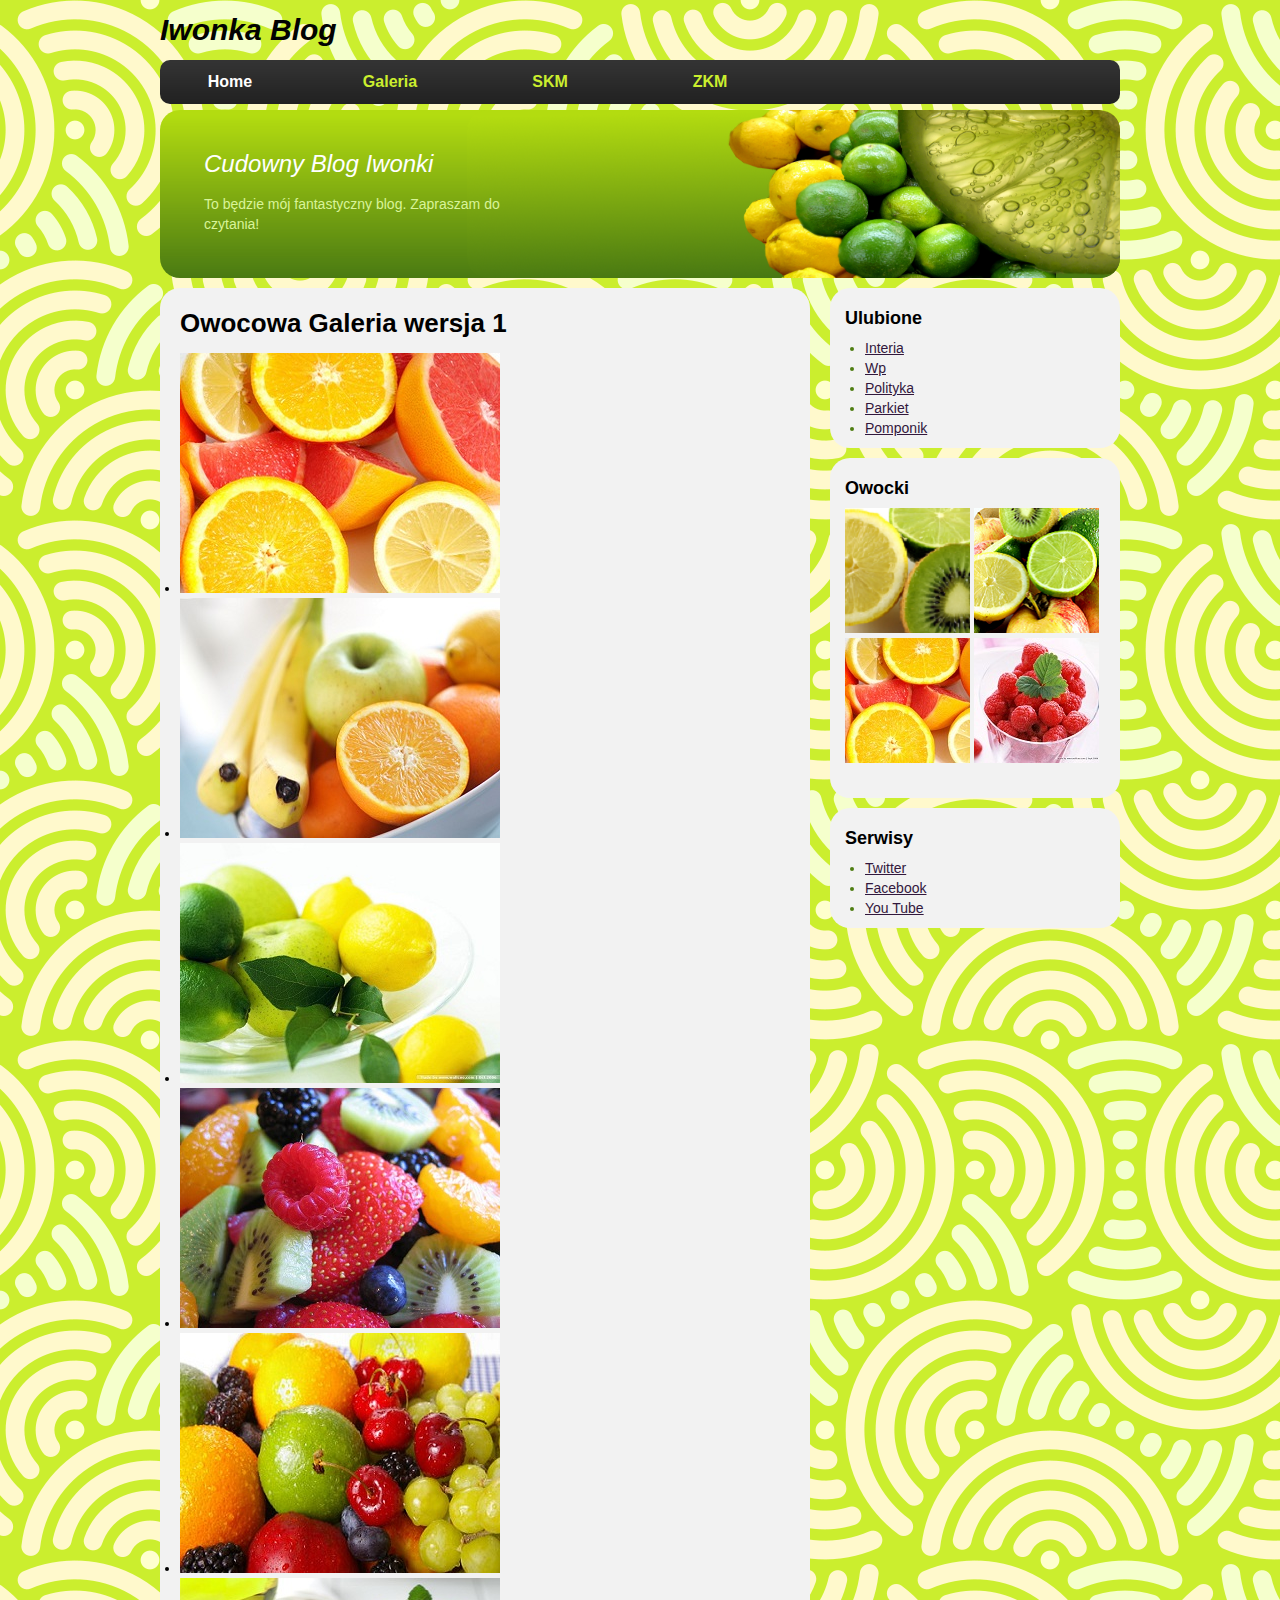
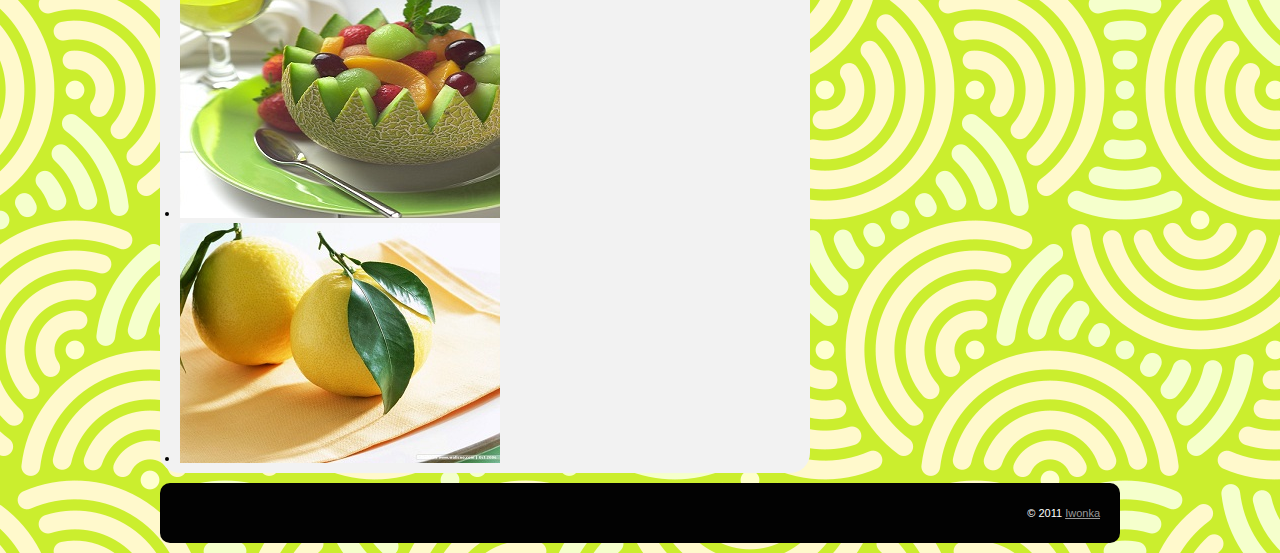
<file: strony/galeria1.html>
<!doctype html>
<html lang="pl" lang="pl-pl">
<head>
    <meta http-equiv="content-type" content="text/html; charset=utf-8" />
	<title>{{ page.title }}</title>
	<link href="http://inf.ug.edu.pl/~igniech/atom.xml" rel="alternate" 
         title="Iwonka" type="application/atom+xml" />
    <link rel="stylesheet" href="../css/syntax.css" type="text/css" />
	<link rel="stylesheet" href="../css/style.css" type="text/css" media="screen, projection" />
	<link rel="stylesheet" href="../css/print.css" type="text/css"  media="print" />
	<!--[if IE]><script src="http://html5shiv.googlecode.com/svn/trunk/html5.js"></script><![endif]-->
</head>
<body>

	<header>
		<h1>Iwonka Blog</h1>
	</header>
	<nav>
		<ul>
			<li class="selected"><a href="../index.html">Home</a></li>
			 <li><a href="../strony/galeria5.html">Galeria</a></li>
	                <li><a href="http://skm.trojmiasto.pl/">SKM</a></li>
			<li><a href="http://zkmgdynia.trojmiasto.pl/">ZKM</a></li>
		</ul>
	</nav>
	<section id="intro">
		<header>
			<h2>Cudowny Blog Iwonki</h2>
		</header>
		<p>To będzie mój fantastyczny blog. Zapraszam do czytania!</p>
		<img src="../images/introimage.png" alt="lime" />
	</section>
	<div id="content">
				
			<h1>Owocowa Galeria wersja 1</h1>
  <ul>
<li><a href="#nogo">
<img src="../images/d1.jpg" alt="Owocek1" title="Owocek1" /></a></li>
<li><a href="#nogo">
<img src="../images/d2.jpg" alt="Owocek2" title="Owocek2" /></a></li>
<li><a href="#nogo">
<img src="../images/d3.jpg" alt="Owocek3" title="Owocek3" /></a></li>
<li><a href="#nogo">
<img src="../images/d4.jpg" alt="Owocek4" title="Owocek4" /></a></li>
<li><a href="#nogo">
<img src="../images/d5.jpg" alt="Owocek5" title="Owocek5" /></a></li>
<li><a href="#nogo">
<img src="../images/d6.jpg" alt="Owocek6" title="Owocek6" /></a></li>
<li><a href="#nogo">
<img src="../images/d7.jpg" alt="Owocek7" title="Owocek7" /></a></li>
</ul>

</div>
		
		<aside>
			<section>
				<header>
					<h3>Ulubione</h3>
				</header>
				<ul>
					<li><a href="http://www.interia.pl/">Interia</a></li>
					<li><a href="http://www.wp.pl/">Wp</a></li>
					<li><a href="http://www.polityka.pl/">Polityka</a></li>
					<li><a href="http://www.parkiet.com/">Parkiet</a></li>
					<li><a href="http://pomponik.pl/">Pomponik</a></li>
				</ul>
			</section>
			
			<section>
				<header>
					<h3>Owocki</h3>
				</header>
					<img src="../images/slicedfruit.png" alt="OWOCEK" /> <img src="../images/fruit.png" alt="OWOCEK" />
					<br />
					<img src="../images/1.jpg" alt="OWOCEK" /> <img src="../images/8.jpg" alt="OWOCEK" />
					<br /><br />
			</section>
			
			<section>
				<header>
				<h3>Serwisy</h3>
				</header>
				<ul>
					<li><a href="http://twitter.com/.">Twitter</a></li>
					<li><a href="http://pl-pl.facebook.com/">Facebook</a></li>
					<li><a href="http://www.youtube.com/?gl=PL&hl=pl">You Tube</a></li>
				</ul>
			</section>
		
		</aside>

	<footer>
		<br />
		<p>&copy; 2011 <a href="#" title="Iwonka Blog">Iwonka</a></p>
	</footer>
<!-- Free template created by http://freehtml5templates.com -->
</body>
</html>
</file>
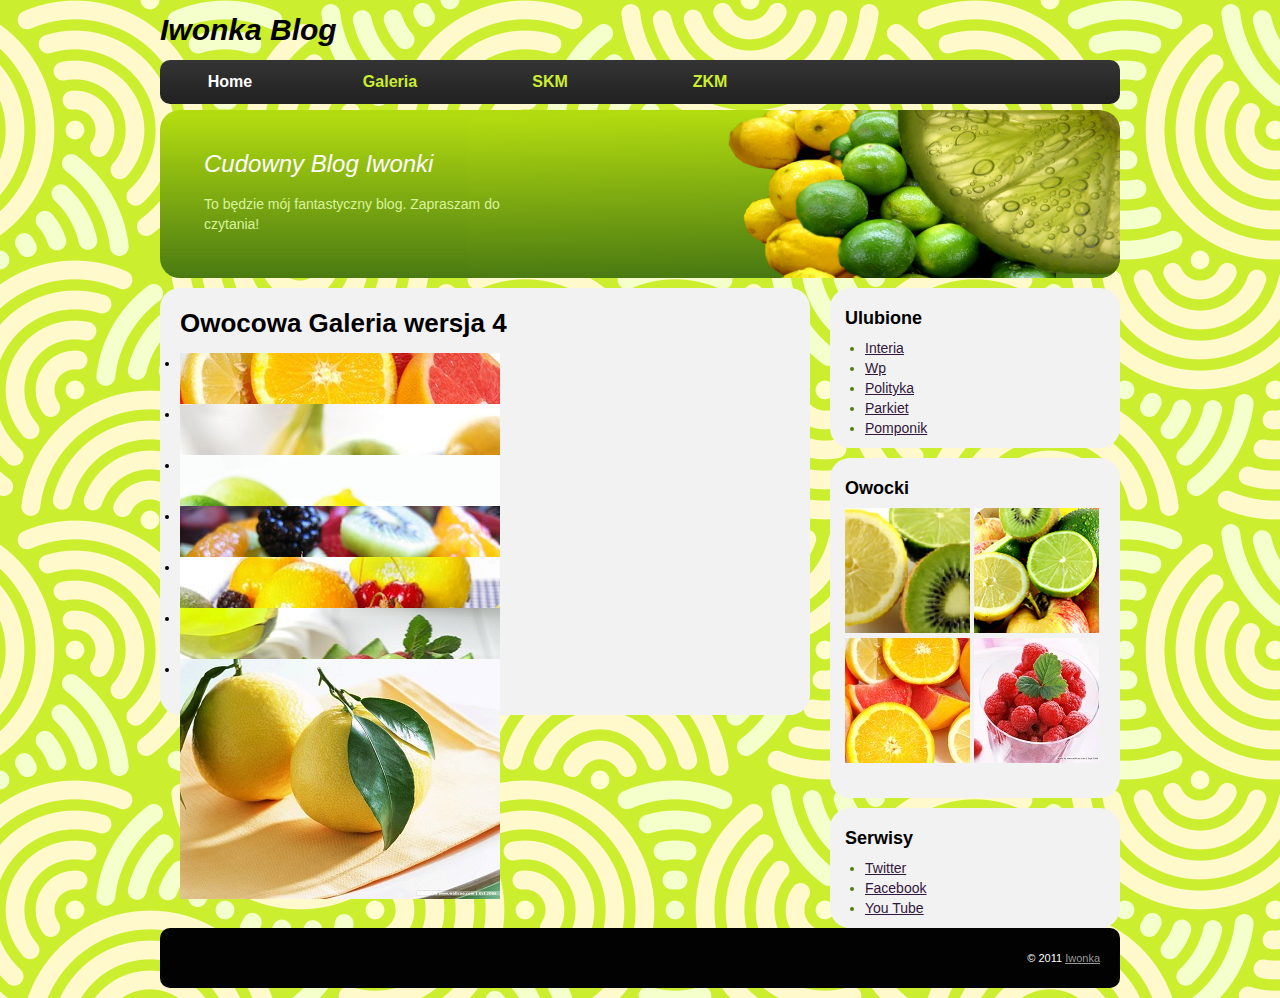
<file: strony/galeria2.html>
<!doctype html>
<html lang="pl" lang="pl-pl">
<head>
    <meta http-equiv="content-type" content="text/html; charset=utf-8" />
	<title>{{ page.title }}</title>
	<link href="http://inf.ug.edu.pl/~igniech/atom.xml" rel="alternate" 
         title="Iwonka" type="application/atom+xml" />
    <link rel="stylesheet" href="../css/syntax.css" type="text/css" />
	<link rel="stylesheet" href="../css/style.css" type="text/css" media="screen, projection" />
	<link rel="stylesheet" href="../css/print.css" type="text/css"  media="print" />
		<link rel="stylesheet" href="../css/galeria2.css" type="text/css" media="screen, projection" />
	<!--[if IE]><script src="http://html5shiv.googlecode.com/svn/trunk/html5.js"></script><![endif]-->
</head>
<body>

	<header>
		<h1>Iwonka Blog</h1>
	</header>
	<nav>
		<ul>
		<li class="selected"><a href="../index.html">Home</a></li>
			 <li><a href="../strony/galeria5.html">Galeria</a></li>
	                <li><a href="http://skm.trojmiasto.pl/">SKM</a></li>
			<li><a href="http://zkmgdynia.trojmiasto.pl/">ZKM</a></li>
		</ul>
	</nav>
	<section id="intro">
		<header>
			<h2>Cudowny Blog Iwonki</h2>
		</header>
		<p>To będzie mój fantastyczny blog. Zapraszam do czytania!</p>
		<img src="../images/introimage.png" alt="lime" />
	</section>
	<div id="content">
				
			<h1>Owocowa Galeria wersja 4</h1>
  <ul id="galeria">
<li><a href="#nogo">
<img src="../images/d1.jpg" alt="Owocek1" title="Owocek1" /></a></li>
<li><a href="#nogo">
<img src="../images/d2.jpg" alt="Owocek2" title="Owocek2" /></a></li>
<li><a href="#nogo">
<img src="../images/d3.jpg" alt="Owocek3" title="Owocek3" /></a></li>
<li><a href="#nogo">
<img src="../images/d4.jpg" alt="Owocek4" title="Owocek4" /></a></li>
<li><a href="#nogo">
<img src="../images/d5.jpg" alt="Owocek5" title="Owocek5" /></a></li>
<li><a href="#nogo">
<img src="../images/d6.jpg" alt="Owocek6" title="Owocek6" /></a></li>
<li><a href="#nogo">
<img src="../images/d7.jpg" alt="Owocek7" title="Owocek7" /></a></li>
</ul>

</div>
		
		<aside>
			<section>
				<header>
					<h3>Ulubione</h3>
				</header>
				<ul>
					<li><a href="http://www.interia.pl/">Interia</a></li>
					<li><a href="http://www.wp.pl/">Wp</a></li>
					<li><a href="http://www.polityka.pl/">Polityka</a></li>
					<li><a href="http://www.parkiet.com/">Parkiet</a></li>
					<li><a href="http://pomponik.pl/">Pomponik</a></li>
				</ul>
			</section>
			
			<section>
				<header>
					<h3>Owocki</h3>
				</header>
					<img src="../images/slicedfruit.png" alt="OWOCEK" /> <img src="../images/fruit.png" alt="OWOCEK" />
					<br />
					<img src="../images/1.jpg" alt="OWOCEK" /> <img src="../images/8.jpg" alt="OWOCEK" />
					<br /><br />
			</section>
			
			<section>
				<header>
					<h3>Serwisy</h3>
				</header>
				<ul>
					<li><a href="http://twitter.com/.">Twitter</a></li>
					<li><a href="http://pl-pl.facebook.com/">Facebook</a></li>
					<li><a href="http://www.youtube.com/?gl=PL&hl=pl">You Tube</a></li>
				</ul>
			</section>
		
		</aside>

	<footer>
		<br />
		<p>&copy; 2011 <a href="#" title="Iwonka Blog">Iwonka</a></p>
	</footer>
<!-- Free template created by http://freehtml5templates.com -->
</body>
</html>
</file>
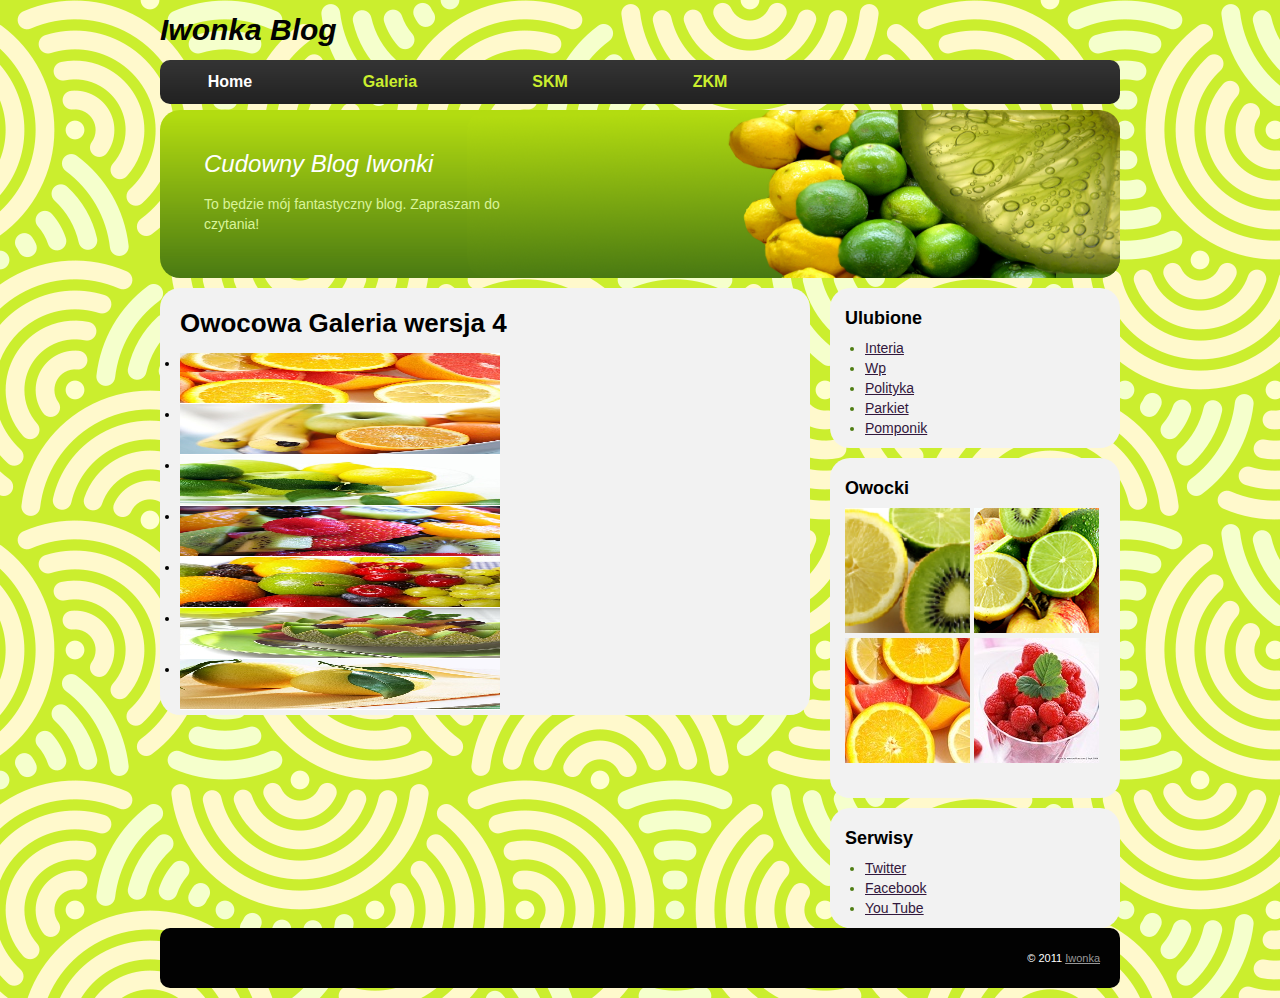
<file: strony/galeria3.html>
<!doctype html>
<html lang="pl" lang="pl-pl">
<head>
    <meta http-equiv="content-type" content="text/html; charset=utf-8" />
	<title>{{ page.title }}</title>
	<link href="http://inf.ug.edu.pl/~igniech/atom.xml" rel="alternate" 
         title="Iwonka" type="application/atom+xml" />
    <link rel="stylesheet" href="../css/syntax.css" type="text/css" />
	<link rel="stylesheet" href="../css/style.css" type="text/css" media="screen, projection" />
	<link rel="stylesheet" href="../css/print.css" type="text/css"  media="print" />
		<link rel="stylesheet" href="../css/galeria3.css" type="text/css" media="screen, projection" />
	<!--[if IE]><script src="http://html5shiv.googlecode.com/svn/trunk/html5.js"></script><![endif]-->
</head>
<body>

	<header>
		<h1>Iwonka Blog</h1>
	</header>
	<nav>
		<ul>
			<li class="selected"><a href="../index.html">Home</a></li>
			 <li><a href="../strony/galeria5.html">Galeria</a></li>
	                <li><a href="http://skm.trojmiasto.pl/">SKM</a></li>
			<li><a href="http://zkmgdynia.trojmiasto.pl/">ZKM</a></li>
		</ul>
	</nav>
	<section id="intro">
		<header>
			<h2>Cudowny Blog Iwonki</h2>
		</header>
		<p>To będzie mój fantastyczny blog. Zapraszam do czytania!</p>
		<img src="../images/introimage.png" alt="lime" />
	</section>
	<div id="content">
				
			<h1>Owocowa Galeria wersja 4</h1>
  <ul id="galeria">
<li><a href="#nogo">
<img src="../images/d1.jpg" alt="Owocek1" title="Owocek1" /></a></li>
<li><a href="#nogo">
<img src="../images/d2.jpg" alt="Owocek2" title="Owocek2" /></a></li>
<li><a href="#nogo">
<img src="../images/d3.jpg" alt="Owocek3" title="Owocek3" /></a></li>
<li><a href="#nogo">
<img src="../images/d4.jpg" alt="Owocek4" title="Owocek4" /></a></li>
<li><a href="#nogo">
<img src="../images/d5.jpg" alt="Owocek5" title="Owocek5" /></a></li>
<li><a href="#nogo">
<img src="../images/d6.jpg" alt="Owocek6" title="Owocek6" /></a></li>
<li><a href="#nogo">
<img src="../images/d7.jpg" alt="Owocek7" title="Owocek7" /></a></li>
</ul>

</div>
		
		<aside>
			<section>
				<header>
					<h3>Ulubione</h3>
				</header>
				<ul>
					<li><a href="http://www.interia.pl/">Interia</a></li>
					<li><a href="http://www.wp.pl/">Wp</a></li>
					<li><a href="http://www.polityka.pl/">Polityka</a></li>
					<li><a href="http://www.parkiet.com/">Parkiet</a></li>
					<li><a href="http://pomponik.pl/">Pomponik</a></li>
				</ul>
			</section>
			
			<section>
				<header>
					<h3>Owocki</h3>
				</header>
					<img src="../images/slicedfruit.png" alt="OWOCEK" /> <img src="../images/fruit.png" alt="OWOCEK" />
					<br />
					<img src="../images/1.jpg" alt="OWOCEK" /> <img src="../images/8.jpg" alt="OWOCEK" />
					<br /><br />
			</section>
			
			<section>
				<header>
					<h3>Serwisy</h3>
				</header>
				<ul>
					<li><a href="http://twitter.com/.">Twitter</a></li>
					<li><a href="http://pl-pl.facebook.com/">Facebook</a></li>
					<li><a href="http://www.youtube.com/?gl=PL&hl=pl">You Tube</a></li>
				</ul>
			</section>
		
		</aside>

	<footer>
		<br />
		<p>&copy; 2011 <a href="#" title="Iwonka Blog">Iwonka</a></p>
	</footer>
<!-- Free template created by http://freehtml5templates.com -->
</body>
</html>
</file>
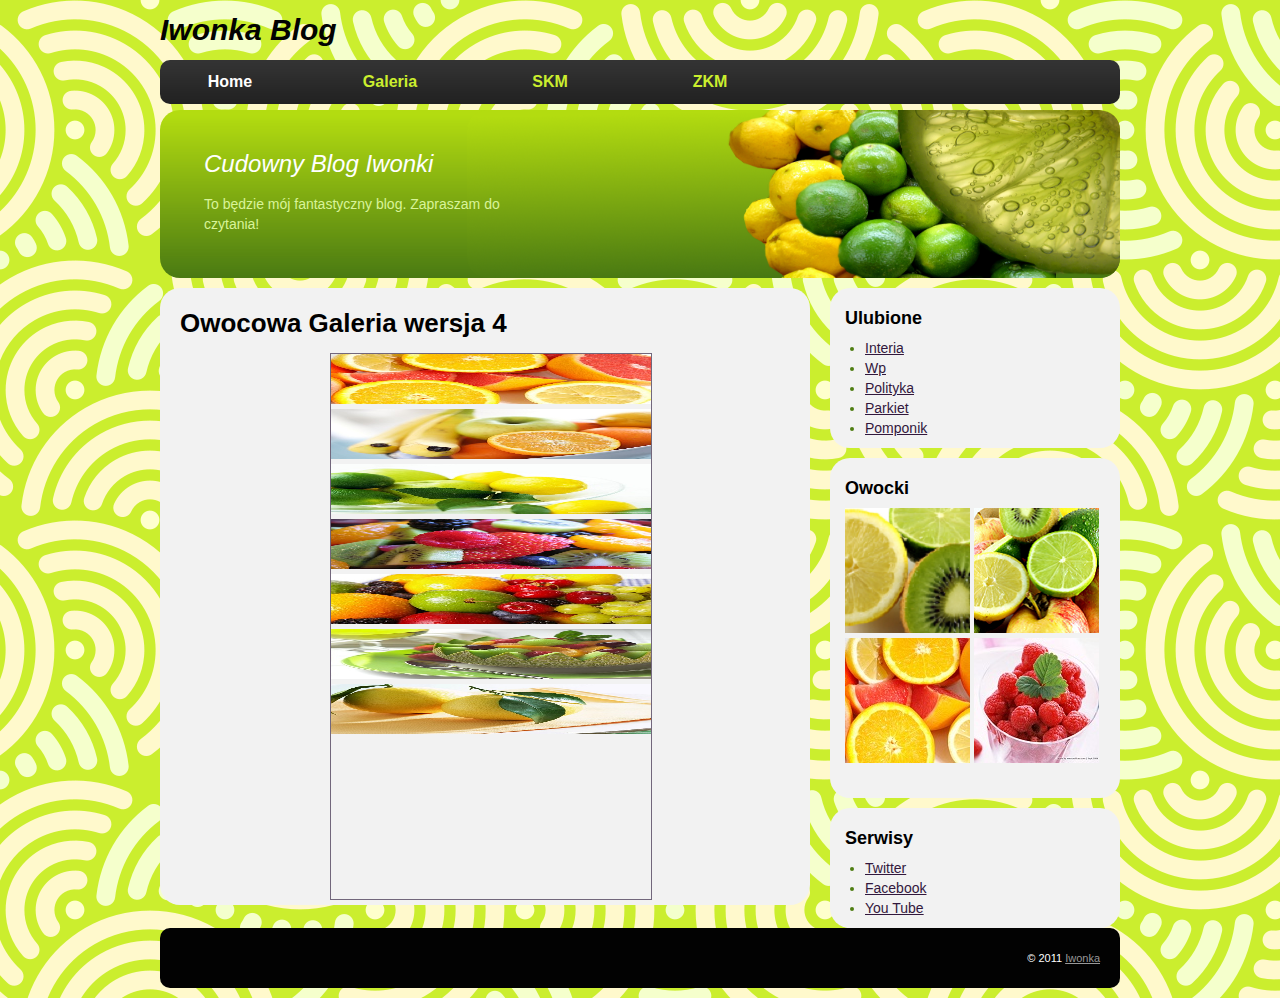
<file: strony/galeria4.html>
<!doctype html>
<html lang="pl" lang="pl-pl">
<head>
    <meta http-equiv="content-type" content="text/html; charset=utf-8" />
	<title>{{ page.title }}</title>
	<link href="http://inf.ug.edu.pl/~igniech/atom.xml" rel="alternate" 
         title="Iwonka" type="application/atom+xml" />
    <link rel="stylesheet" href="../css/syntax.css" type="text/css" />
	<link rel="stylesheet" href="../css/style.css" type="text/css" media="screen, projection" />
	<link rel="stylesheet" href="../css/print.css" type="text/css"  media="print" />
	<link rel="stylesheet" href="../css/galeria4.css" type="text/css" media="screen, projection" />
	<!--[if IE]><script src="http://html5shiv.googlecode.com/svn/trunk/html5.js"></script><![endif]-->
</head>
<body>

	<header>
		<h1>Iwonka Blog</h1>
	</header>
	<nav>
		<ul>
			<li class="selected"><a href="../index.html">Home</a></li>
			 <li><a href="../strony/galeria5.html">Galeria</a></li>
	                <li><a href="http://skm.trojmiasto.pl/">SKM</a></li>
			<li><a href="http://zkmgdynia.trojmiasto.pl/">ZKM</a></li>
		</ul>
	</nav>
	<section id="intro">
		<header>
			<h2>Cudowny Blog Iwonki</h2>
		</header>
		<p>To będzie mój fantastyczny blog. Zapraszam do czytania!</p>
		<img src="../images/introimage.png" alt="lime" />
	</section>
	<div id="content">
				
			<h1>Owocowa Galeria wersja 4</h1>
  <ul id="galeria">
<li><a href="#nogo">
<img src="../images/d1.jpg" alt="Owocek1" title="Owocek1" /></a></li>
<li><a href="#nogo">
<img src="../images/d2.jpg" alt="Owocek2" title="Owocek2" /></a></li>
<li><a href="#nogo">
<img src="../images/d3.jpg" alt="Owocek3" title="Owocek3" /></a></li>
<li><a href="#nogo">
<img src="../images/d4.jpg" alt="Owocek4" title="Owocek4" /></a></li>
<li><a href="#nogo">
<img src="../images/d5.jpg" alt="Owocek5" title="Owocek5" /></a></li>
<li><a href="#nogo">
<img src="../images/d6.jpg" alt="Owocek6" title="Owocek6" /></a></li>
<li><a href="#nogo">
<img src="../images/d7.jpg" alt="Owocek7" title="Owocek7" /></a></li>
</ul>

</div>
		
		<aside>
			<section>
				<header>
					<h3>Ulubione</h3>
				</header>
				<ul>
					<li><a href="http://www.interia.pl/">Interia</a></li>
					<li><a href="http://www.wp.pl/">Wp</a></li>
					<li><a href="http://www.polityka.pl/">Polityka</a></li>
					<li><a href="http://www.parkiet.com/">Parkiet</a></li>
					<li><a href="http://pomponik.pl/">Pomponik</a></li>
				</ul>
			</section>
			
			<section>
				<header>
					<h3>Owocki</h3>
				</header>
					<img src="../images/slicedfruit.png" alt="OWOCEK" /> <img src="../images/fruit.png" alt="OWOCEK" />
					<br />
					<img src="../images/1.jpg" alt="OWOCEK" /> <img src="../images/8.jpg" alt="OWOCEK" />
					<br /><br />
			</section>
			
			<section>
				<header>
					<h3>Serwisy</h3>
				</header>
				<ul>
					<li><a href="http://twitter.com/.">Twitter</a></li>
					<li><a href="http://pl-pl.facebook.com/">Facebook</a></li>
					<li><a href="http://www.youtube.com/?gl=PL&hl=pl">You Tube</a></li>
				</ul>
			</section>
		
		</aside>

	<footer>
		<br />
		<p>&copy; 2011 <a href="#" title="Iwonka Blog">Iwonka</a></p>
	</footer>
<!-- Free template created by http://freehtml5templates.com -->
</body>
</html>
</file>
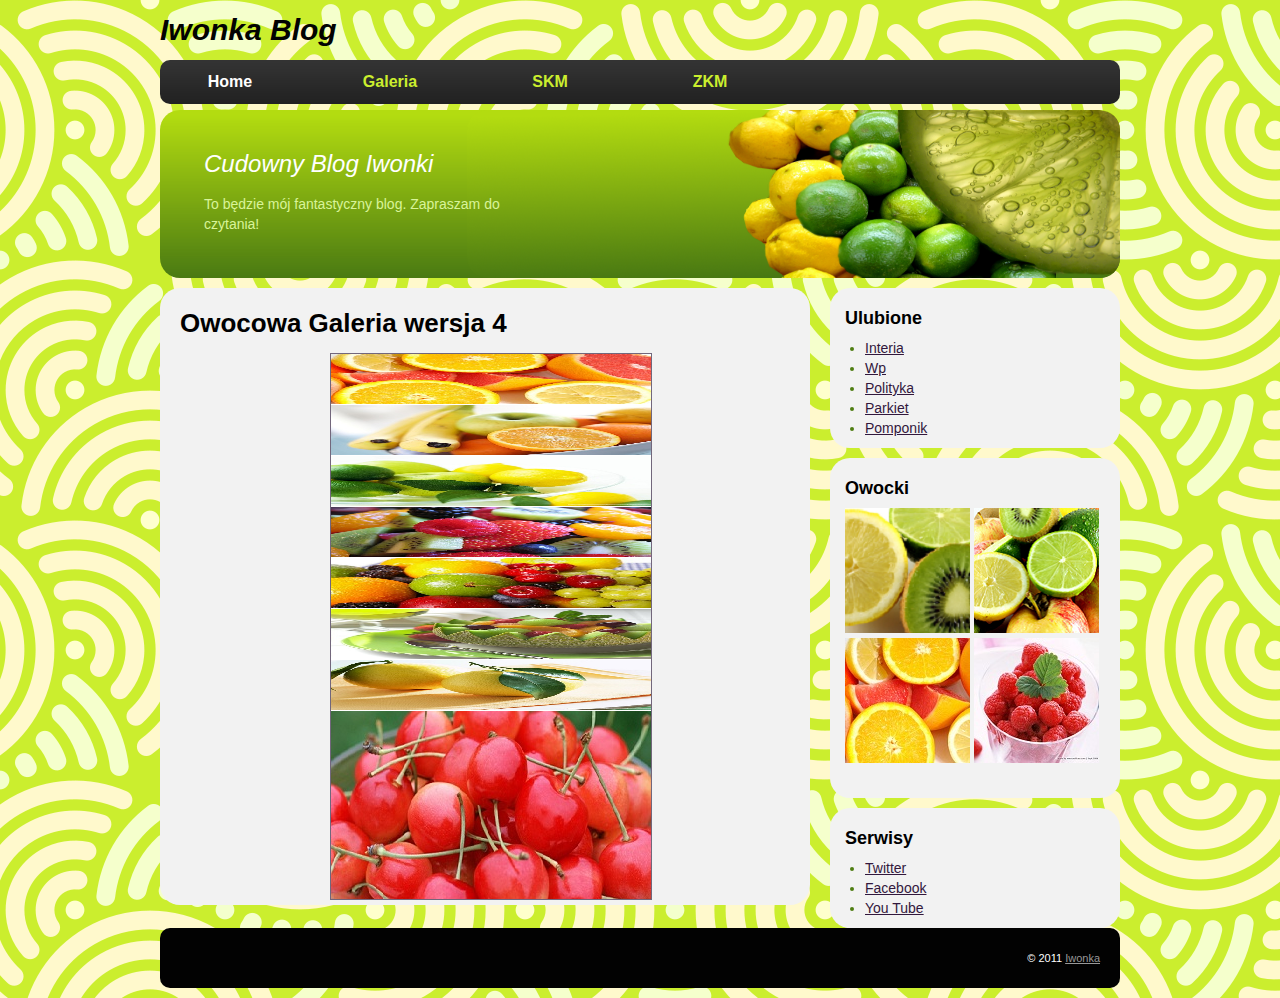
<file: strony/galeria5.html>
<!doctype html>
<html lang="pl" lang="pl-pl">
<head>
    <meta http-equiv="content-type" content="text/html; charset=utf-8" />
	<title>{{ page.title }}</title>
	<link href="http://inf.ug.edu.pl/~igniech/atom.xml" rel="alternate" 
         title="Iwonka" type="application/atom+xml" />
    <link rel="stylesheet" href="../css/syntax.css" type="text/css" />
	<link rel="stylesheet" href="../css/style.css" type="text/css" media="screen, projection" />
	<link rel="stylesheet" href="../css/print.css" type="text/css"  media="print" />
		<link rel="stylesheet" href="../css/galeria5.css" type="text/css" media="screen, projection" />
	<!--[if IE]><script src="http://html5shiv.googlecode.com/svn/trunk/html5.js"></script><![endif]-->
</head>
<body>

	<header>
		<h1>Iwonka Blog</h1>
	</header>
	<nav>
		<ul>
			<li class="selected"><a href="../index.html">Home</a></li>
			 <li><a href="../strony/galeria5.html">Galeria</a></li>
	                <li><a href="http://skm.trojmiasto.pl/">SKM</a></li>
			<li><a href="http://zkmgdynia.trojmiasto.pl/">ZKM</a></li>
		</ul>
	</nav>
	<section id="intro">
		<header>
			<h2>Cudowny Blog Iwonki</h2>
		</header>
		<p>To będzie mój fantastyczny blog. Zapraszam do czytania!</p>
		<img src="../images/introimage.png" alt="lime" />
	</section>
	<div id="content">
				
			<h1>Owocowa Galeria wersja 4</h1>
  <ul id="galeria">
<li><a href="#nogo">
<img src="../images/d1.jpg" alt="Owocek1" title="Owocek1" /></a></li>
<li><a href="#nogo">
<img src="../images/d2.jpg" alt="Owocek2" title="Owocek2" /></a></li>
<li><a href="#nogo">
<img src="../images/d3.jpg" alt="Owocek3" title="Owocek3" /></a></li>
<li><a href="#nogo">
<img src="../images/d4.jpg" alt="Owocek4" title="Owocek4" /></a></li>
<li><a href="#nogo">
<img src="../images/d5.jpg" alt="Owocek5" title="Owocek5" /></a></li>
<li><a href="#nogo">
<img src="../images/d6.jpg" alt="Owocek6" title="Owocek6" /></a></li>
<li><a href="#nogo">
<img src="../images/d7.jpg" alt="Owocek7" title="Owocek7" /></a></li>
</ul>

</div>
		
		<aside>
			<section>
				<header>
					<h3>Ulubione</h3>
				</header>
				<ul>
					<li><a href="http://www.interia.pl/">Interia</a></li>
					<li><a href="http://www.wp.pl/">Wp</a></li>
					<li><a href="http://www.polityka.pl/">Polityka</a></li>
					<li><a href="http://www.parkiet.com/">Parkiet</a></li>
					<li><a href="http://pomponik.pl/">Pomponik</a></li>
				</ul>
			</section>
			
			<section>
				<header>
					<h3>Owocki</h3>
				</header>
					<img src="../images/slicedfruit.png" alt="OWOCEK" /> <img src="../images/fruit.png" alt="OWOCEK" />
					<br />
					<img src="../images/1.jpg" alt="OWOCEK" /> <img src="../images/8.jpg" alt="OWOCEK" />
					<br /><br />
			</section>
			
			<section>
				<header>
					<h3>Serwisy</h3>
				</header>
				<ul>
					<li><a href="http://twitter.com/.">Twitter</a></li>
					<li><a href="http://pl-pl.facebook.com/">Facebook</a></li>
					<li><a href="http://www.youtube.com/?gl=PL&hl=pl">You Tube</a></li>
				</ul>
			</section>
		
		</aside>

	<footer>
		<br />
		<p>&copy; 2011 <a href="#" title="Iwonka Blog">Iwonka</a></p>
	</footer>
<!-- Free template created by http://freehtml5templates.com -->
</body>
</html>
</file>
<file: css/syntax.css>
.highlight  { background: #ffffff; }
.highlight .c { color: #999988; font-style: italic } /* Comment */
.highlight .err { color: #a61717; background-color: #e3d2d2 } /* Error */
.highlight .k { font-weight: bold } /* Keyword */
.highlight .o { font-weight: bold } /* Operator */
.highlight .cm { color: #999988; font-style: italic } /* Comment.Multiline */
.highlight .cp { color: #999999; font-weight: bold } /* Comment.Preproc */
.highlight .c1 { color: #999988; font-style: italic } /* Comment.Single */
.highlight .cs { color: #999999; font-weight: bold; font-style: italic } /* Comment.Special */
.highlight .gd { color: #000000; background-color: #ffdddd } /* Generic.Deleted */
.highlight .gd .x { color: #000000; background-color: #ffaaaa } /* Generic.Deleted.Specific */
.highlight .ge { font-style: italic } /* Generic.Emph */
.highlight .gr { color: #aa0000 } /* Generic.Error */
.highlight .gh { color: #999999 } /* Generic.Heading */
.highlight .gi { color: #000000; background-color: #ddffdd } /* Generic.Inserted */
.highlight .gi .x { color: #000000; background-color: #aaffaa } /* Generic.Inserted.Specific */
.highlight .go { color: #888888 } /* Generic.Output */
.highlight .gp { color: #555555 } /* Generic.Prompt */
.highlight .gs { font-weight: bold } /* Generic.Strong */
.highlight .gu { color: #aaaaaa } /* Generic.Subheading */
.highlight .gt { color: #aa0000 } /* Generic.Traceback */
.highlight .kc { font-weight: bold } /* Keyword.Constant */
.highlight .kd { font-weight: bold } /* Keyword.Declaration */
.highlight .kp { font-weight: bold } /* Keyword.Pseudo */
.highlight .kr { font-weight: bold } /* Keyword.Reserved */
.highlight .kt { color: #445588; font-weight: bold } /* Keyword.Type */
.highlight .m { color: #009999 } /* Literal.Number */
.highlight .s { color: #d14 } /* Literal.String */
.highlight .na { color: #008080 } /* Name.Attribute */
.highlight .nb { color: #0086B3 } /* Name.Builtin */
.highlight .nc { color: #445588; font-weight: bold } /* Name.Class */
.highlight .no { color: #008080 } /* Name.Constant */
.highlight .ni { color: #800080 } /* Name.Entity */
.highlight .ne { color: #990000; font-weight: bold } /* Name.Exception */
.highlight .nf { color: #990000; font-weight: bold } /* Name.Function */
.highlight .nn { color: #555555 } /* Name.Namespace */
.highlight .nt { color: #000080 } /* Name.Tag */
.highlight .nv { color: #008080 } /* Name.Variable */
.highlight .ow { font-weight: bold } /* Operator.Word */
.highlight .w { color: #bbbbbb } /* Text.Whitespace */
.highlight .mf { color: #009999 } /* Literal.Number.Float */
.highlight .mh { color: #009999 } /* Literal.Number.Hex */
.highlight .mi { color: #009999 } /* Literal.Number.Integer */
.highlight .mo { color: #009999 } /* Literal.Number.Oct */
.highlight .sb { color: #d14 } /* Literal.String.Backtick */
.highlight .sc { color: #d14 } /* Literal.String.Char */
.highlight .sd { color: #d14 } /* Literal.String.Doc */
.highlight .s2 { color: #d14 } /* Literal.String.Double */
.highlight .se { color: #d14 } /* Literal.String.Escape */
.highlight .sh { color: #d14 } /* Literal.String.Heredoc */
.highlight .si { color: #d14 } /* Literal.String.Interpol */
.highlight .sx { color: #d14 } /* Literal.String.Other */
.highlight .sr { color: #009926 } /* Literal.String.Regex */
.highlight .s1 { color: #d14 } /* Literal.String.Single */
.highlight .ss { color: #990073 } /* Literal.String.Symbol */
.highlight .bp { color: #999999 } /* Name.Builtin.Pseudo */
.highlight .vc { color: #008080 } /* Name.Variable.Class */
.highlight .vg { color: #008080 } /* Name.Variable.Global */
.highlight .vi { color: #008080 } /* Name.Variable.Instance */
.highlight .il { color: #009999 } /* Literal.Number.Integer.Long */
</file>
<file: css/print.css>
body { 
  color : #000000; 
  background : #ffffff; 
  font-family : "Times New Roman", Times, serif;
  font-size : 12pt; 
}

a { 
  text-decoration : underline; 
  color : #0000ff; 
}

a:link:after, a:visited:after {
content: " (" attr(href) ") ";
font-size: 70%;
}

nav, sidebar, footer, header, aside { 
  display : none; 
}
</file>
<file: css/galeria2.css>
/* galeria */

#galeria li {
  float:left;
  }
#galeria li a {
  display:block; 
  height:50px;
  width:320px; 
  float:left; 
  text-decoration:none; 
  border-bottom:1px solid #fff; 
  cursor:default;
  }
</file>
<file: css/galeria3.css>
/* galeria */

#galeria li {
  float:left;
  }
#galeria li a {
  display:block; 
  height:50px;
  width:320px; 
  float:left; 
  text-decoration:none; 
  border-bottom:1px solid #fff; 
  cursor:default;
  }
#galeria li a img {
  width:320px; 
  height:50px; 
  border:0;
  }
</file>
<file: css/galeria4.css>
/* galeria */
#galeria {
  padding:0; 
  margin-left: 150px; 
  list-style-type:none; 
  overflow:hidden; 
  width:320px; 
  height:545px; 
  border:1px solid #72677C; 
  }
#galeria li {
  float:left;
  }

#galeria li a img {
  width:320px; 
  height:50px; 
  border:0;
  }
</file>
<file: css/galeria5.css>
/* galeria */
#galeria {
  padding:0; 
  margin-left: 150px; 
  list-style-type:none; 
  overflow:hidden; 
  width:320px; 
  height:545px; 
  border:1px solid #72677C; 
  background:#fff url(images/d10.jpg);
  }
#galeria li {
  float:left;
  }
#galeria li a {
  display:block; 
  height:50px;
  width:320px; 
  float:left; 
  text-decoration:none; 
  border-bottom:1px solid #fff; 
  cursor:default;
  }
#galeria li a img {
  width:320px; 
  height:50px; 
  border:0;
  }
#galeria li a:hover {
  background:#eee; 
  height:239px;
  }
#galeria li a:hover img {
  height:239px;
  }
</file>
<file: css/style.css>
/* Created by http://freehtml5templates.com */
/* basics */

/* reset */
* {
	margin: 0;
	padding: 0;
	}

/* render html5 elements as block */
header, footer, section, aside, nav, article {
	display: block;
	}

/* standard body */
body {
	margin: 0 auto;
	width: 960px;
	font: 14px/20px "Trebuchet MS", Verdana, Helvetica, Arial, sans-serif;
	background: url("images/tlo14.png")
	/*background: #a9a9a9;*/
	}
	
/* standard alignments */
.alignleft {
	float: left;
	}

img.alignleft {
	margin: 5px 10px 0 0; 
	}

.alignright {
	float: right;
	}

img.alignright {
	margin: 5px 0 0 10px; 
	}
	
.center {
	text-align: center;
	}

/* Hx tags */

header h1 {
	color: #020202;
	font-style: italic;
	text-align: left;
	font-size: 30px;
	padding: 20px 0;
	}

h1 {
	font-size: 26px;
	padding: 20px 0;
	}

h2 {
	font-style: italic;
	font-size: 24px;
	padding: 20px 0;
	}

h3 {
	font-size: 18px;
	padding: 10px 0;
	}

p {
	padding-bottom: 20px;
	}

/* nav */

nav {
	position: absolute;
	width: 960px;
	background: url("images/navbg.png");
	
	/* curved border radius */
	-moz-border-radius: 10px;
	-webkit-border-radius: 10px;
	}

nav ul {
	margin: 0 auto;
	width: 960px;
	list-style: none;
	}

nav ul li {
	float: left;
	}
		
nav ul li a {
	display: block;
	margin-right: 20px;
	width: 140px;
	font-size: 16px;
	font-weight: bold;
	line-height: 44px;
	text-align: center;
	text-decoration: none;
	color: #CBEE2E;
	}
			
nav ul li a:hover {
	color: #fff;
	}
			
nav ul li.selected a {
	color: #fff;
	}
			
nav ul li.subscribe a {
	margin-left: 20px;
	padding-left: 33px;
	text-align: left;
	background: url("images/rss.png") left center no-repeat;
	}

#posts {
	color: #4F7E12;
	}

#posts li article {
	color: black;
	}

#posts li a:link {
	color: #32183D;
	text-decoration: underline;
	cursor: auto;
	}

#posts li a:visited {
	color: #4F7E12;
	text-decoration: underline;
	cursor: auto;
	}

#posts li a:hover {
	color: #CBEE2E;
	text-decoration: underline;	
	}


/* intro */

#intro {
	position: relative;
	margin-top: 50px;
	padding: 44px;
	background: #467612 url("images/introbkg.png") repeat-x;
	
	/* background size */
	-webkit-background-size: 100%;
	-o-background-size: 100%;
	-khtml-background-size: 100%;

	
	/* curved border radius */
	-moz-border-radius: 20px;
	-webkit-border-radius: 20px;
	}
	
#intro h2, #intro p {
	position: relative;
	z-index: 9999;
	width: 350px;
	}
	
#intro h2 {
	padding: 0 0 20px 0;
	font-weight: normal;
	color: #fff;
	}
	
#intro p {
	padding: 0;
	color: #d9f499;
	}
	
#intro img {
	position: absolute;
	top: 0;
	right: 0;
	width: 653px;
	height: 100%;
	
	/* curved border radius */
	-moz-border-radius: 20px;
	-webkit-border-radius: 20px;
	}

/* content and sidebar layout */

#content {
	float: left; 
	width: 610px; 
	margin:10px 5px 10px 0; 
	padding:5px 20px 5px 20px;
	background-color: #f2f2f2;
	
/* curved border radius */
	-moz-border-radius: 20px;
	-webkit-border-radius: 20px;
}

aside {
	float: right;
	text-align: left; 
	width: 300px; 
	margin:0; 
	padding:0;
	}



/* sidebar */
aside section {
	margin: 10px 0 0 10px;
	padding: 10px 15px;
	background-color: #f2f2f2;
	
/* curved border radius */
	-moz-border-radius: 20px;
	-webkit-border-radius: 20px;
	}

aside section ul {
	margin: 0 0 0 20px;
	color: #4F7E12;
	}
	
aside section ul li a {
	display: block;
	text-decoration: underline;
	color: #32183D;
	}

aside sectio li a:visited {
	color: #4F7E12;
	text-decoration: underline;
	cursor: auto;
	}
	
aside section ul li a:hover {
	text-decoration: underline;
	color: #CBEE2E
	}

/* footer */
footer {
	clear: both;
	background: #020202;
	width: 960px;
	color: #fff;
	margin-bottom: 10px;
	
	/* curved border radius */
	-moz-border-radius: 10px;
	-webkit-border-radius: 10px;
	}

footer p {
  text-align: right;
  font-size: 11px;
	padding-right: 20px;
	}

footer a {
	color: #999;
	}
	
footer a:hover {
	color: #FFF;
	text-decoration: none;
	}
</file>
